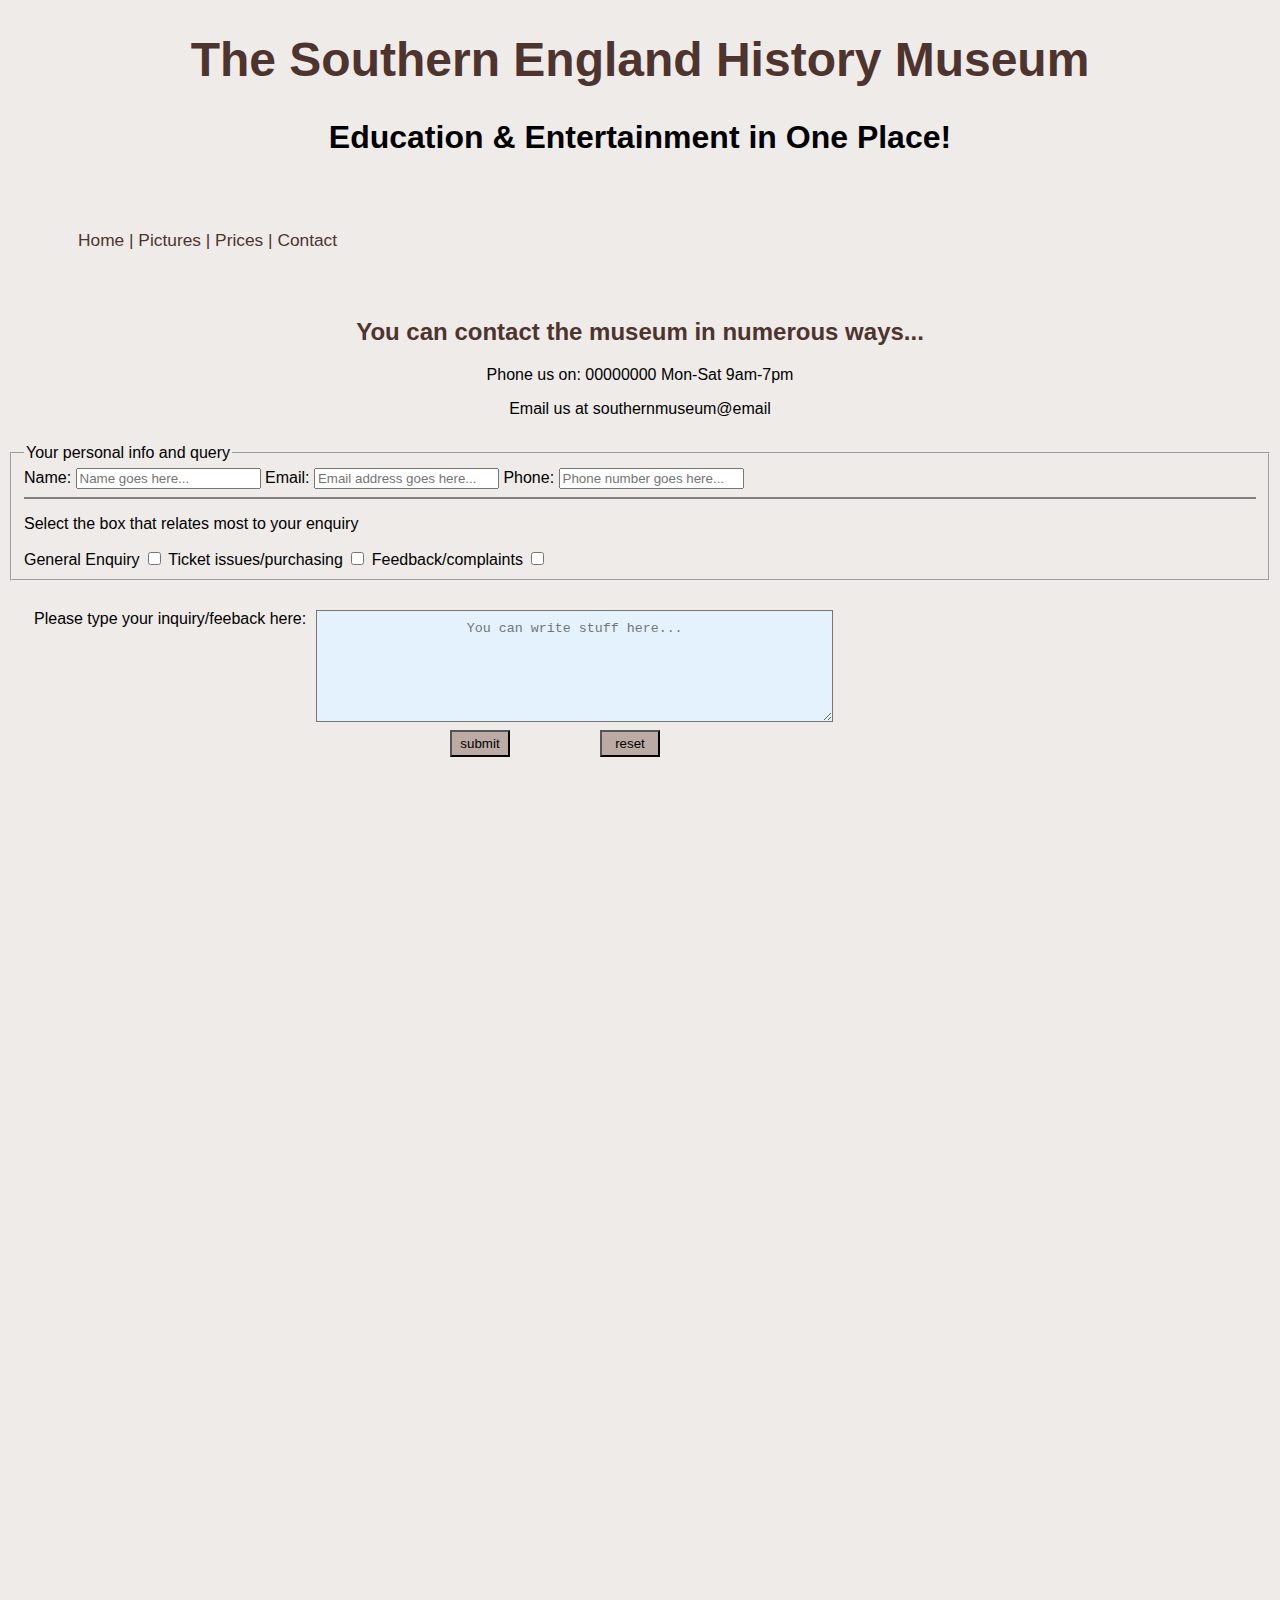
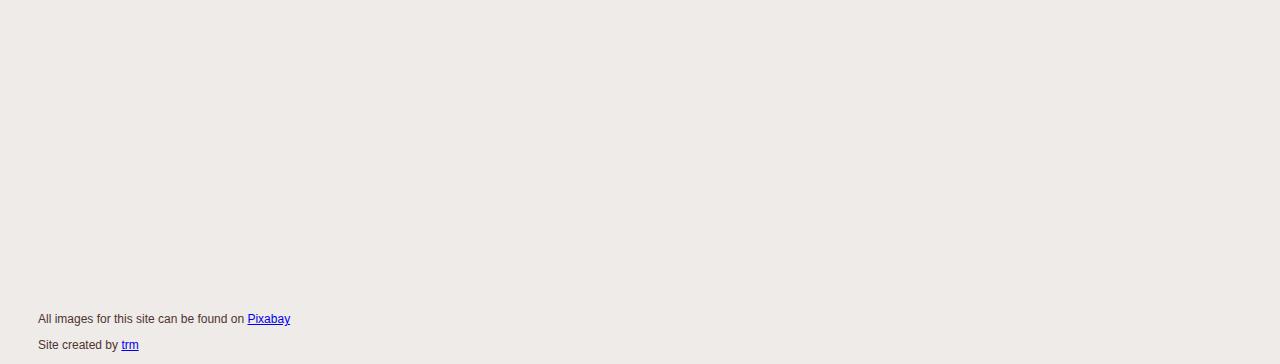
<file: contact.html>
<!DOCTYPE html>
<html lang="en">
    <head>
        <meta charset="UTF-8"/>
        <meta name="viewport" content="width=device-width, initial-scale=1.0"/>
        <meta name="description" content="A complete and satisfying educational experience, where adults and children experience rich and 
        detailed exhibits of the history of southern England over the last 500 years"/>
        <title>The Southern England History Museum: Contact</title>
        <link rel="stylesheet" href="styles.css"/>
    </head>
    <body>
        <div class="heading">
        <h1>The Southern England History Museum</h1>
        </div>
        <div class="sub-heading">
            <h2>Education &amp; Entertainment in One Place!</h2>
        </div>
        <div id="nav-bar">
            <nav class="navigation">
                <ul id="nav-list">
                    <li class="nav-item"><a href="index.html">Home | </a></li>
                    <li class="nav-item"><a href="gallery.html">Pictures | </a></li>
                    <li class="nav-item"><a href="prices.html">Prices | </a></li>
                    <li class="nav-item"><a href="contact.html">Contact</a></li>
                    </ul>
            </nav>
        </div>
        <main>
          <div id="all-contact-page">
          <div id="contact-block">
            <section>
    <h2 id="contact-header">You can contact the museum in numerous ways...</h2>
    <div id="contact-details">
        <p>Phone us on: 00000000 Mon-Sat 9am-7pm</p>
        <p>Email us at southernmuseum@email</p>
    </div>
    <div id="form">
        <fieldset>
            <legend>Your personal info and query</legend>
            <form action="mailto:282828474@zzzzz.com" method="POST">
                <label>Name: 
                    <input type="text" placeholder="Name goes here..." name="name" required maxlength="50" />
                </label>
                <label>Email: 
                    <input type="email" name="email-address" placeholder="Email address goes here..." required maxlength="100" />
                </label>
                <label>Phone: 
                    <input type="text" name="phone-number" placeholder="Phone number goes here..." maxlength="11" />
                </label>
                <div id="checkboxes-groups">
                  <hr />
                    <p>Select the box that relates most to your enquiry</p>
                    <label>General Enquiry 
                        <input type="checkbox" value="general" name="enquiry-type" />
                    </label>
                    <label>Ticket issues/purchasing 
                        <input type="checkbox" value="ticket" name="enquiry-type" />
                    </label>
                    <label>Feedback/complaints 
                        <input type="checkbox" value="feedback" name="enquiry-type" />
                    </label>
                </div>
                <label id = "text-area">Please type your inquiry/feeback here: 
                    <textarea name="user-message" placeholder="You can write stuff here..." rows="6" cols="60"></textarea>
                </label>
                <input id="submit" type="submit" name="submit" value="submit" />
                <input id="reset" type="reset" value="reset" name="reset" />
            </form>
        </fieldset>
    </div>
</section>
          </div>
          </div>
        </main>
          <footer><p class="footer">All images for this site can be found on <a href="https://pixabay.com">Pixabay</a></p>
            <p class="footer">Site created by <a href="https://codepen.io/_trm_">trm</a></p>
          </footer>
          </body>
</html>
</file>
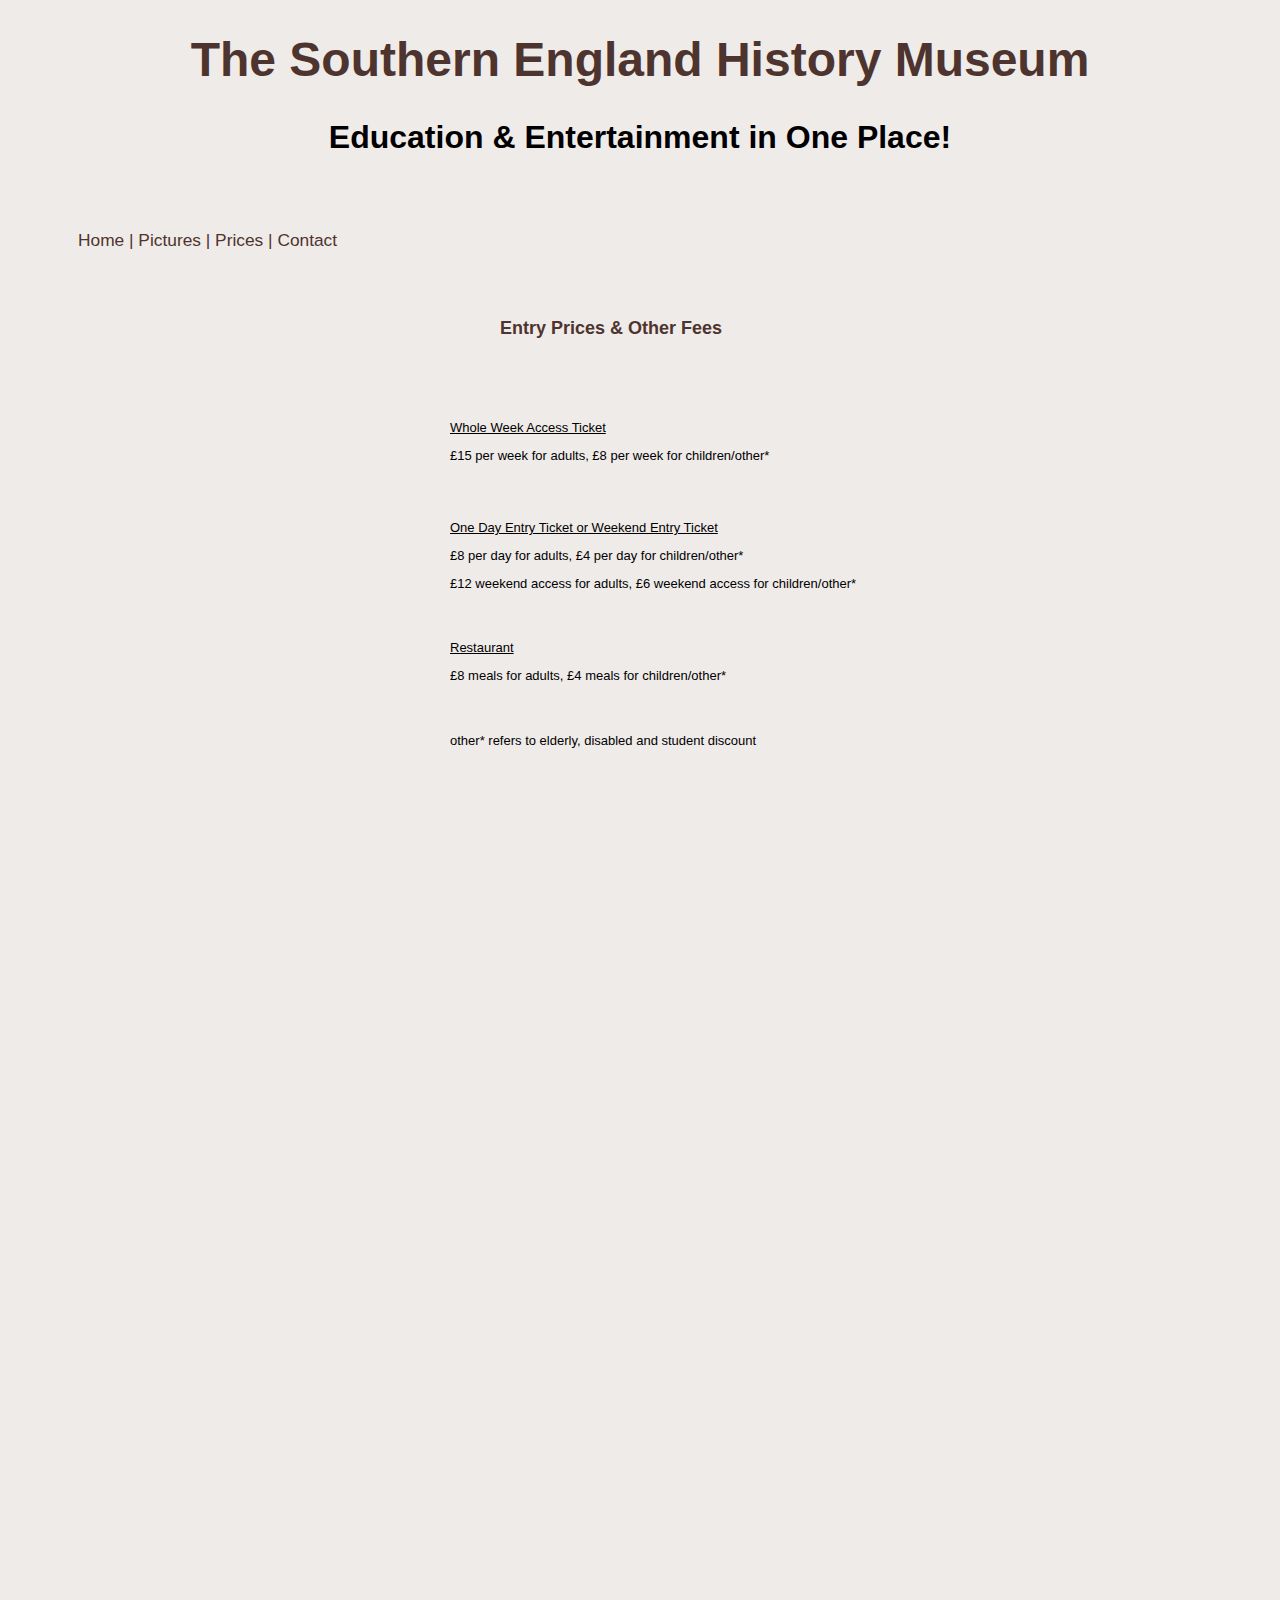
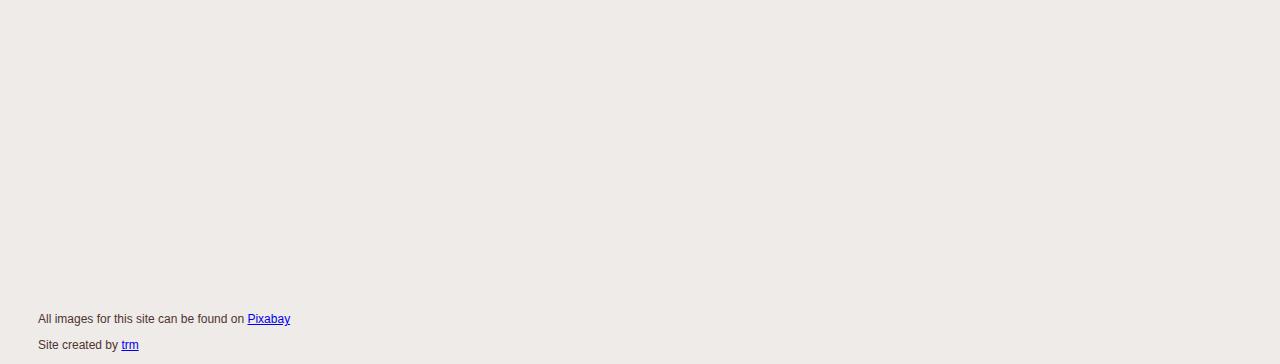
<file: prices.html>
<!DOCTYPE html>
<html lang="en">
    <head>
        <meta charset="UTF-8"/>
        <meta name="viewport" content="width=device-width, initial-scale=1.0"/>
        <meta name="description" content="A complete and satisfying educational experience, where adults and children experience rich and 
        detailed exhibits of the history of southern England over the last 500 years"/>
        <title>The Southern England History Museum: Prices</title>
        <link rel="stylesheet" href="styles.css"/>
    </head>
    <body>
        <div class="heading">
        <h1>The Southern England History Museum</h1>
        </div>
        <div class="sub-heading">
            <h2>Education &amp; Entertainment in One Place!</h2>
        </div>
        <div id="nav-bar">
            <nav class="navigation">
                <ul id="nav-list">
                    <li class="nav-item"><a href="index.html">Home | </a></li>
                    <li class="nav-item"><a href="gallery.html">Pictures | </a></li>
                    <li class="nav-item"><a href="prices.html">Prices | </a></li>
                    <li class="nav-item"><a href="contact.html">Contact</a></li>
                    </ul>
            </nav>
        </div>
        <main>
            <section>
                <h3>Entry Prices & Other Fees</h3>
                <div id="weekly">
                    <span class="underline">Whole Week Access Ticket</span><br />
                    <p>&pound;15 per week for adults, &pound;8 per week for children/other*</p>
                </div>
                <div id="weekends">
                    <span class="underline">One Day Entry Ticket or Weekend Entry Ticket</span><br />
                    <p>&pound;8 per day for adults, &pound;4 per day for children/other*</p>
                    <p>&pound;12 weekend access for adults, &pound;6 weekend access for children/other*</p>
                </div>
                <div id="refreshments">
                    <span class="underline">Restaurant</span><br />
                    <p>&pound;8 meals for adults, &pound;4 meals for children/other*</p>
                </div>
                    
                    <div id="details">
                    <p>other* refers to elderly, disabled and student discount<br />
                        </p>
                        </div>
                    </section>
            </main>
          <footer><p class="footer">All images for this site can be found on <a href="https://pixabay.com">Pixabay</a></p>
            <p class="footer">Site created by <a href="https://codepen.io/_trm_">trm</a></p>
          </footer>
          </body>
</html>
</file>
<file: styles.css>
body {
  margin-top: 24px;
  font-family: Geneva, Tahoma, sans-serif;
background-color: #EFEBE9;
}

.heading {
  font-size: 18pt;
  text-align: center;
color: #4E342E;
}

.sub-heading {
  font-size: 16pt;
  text-align: center;
}

.navigation {
  font-size: 13pt;
  text-align: left;
padding: 30px;
}

li a {
text-decoration: none;
color: #4E342E;
}

.nav-item {
  list-style: none;
  display: inline;
}

#about-us {
  position: absolute;
  left: 200px;
margin-left: 40px;
padding: 20px;
  background-color: #BCAAA4;
width: 500px;
  text-align: left;
  font-size: 14px;
top: 100px;
}

#landscape-pic {
  position: absolute;
  left: 650px;
  top: 300px;
}

img {
width: 600px;
}


#portrait-pic {
  position: absolute;
  left: 30px;
  top: 600px;
}

#text {
position: absolute;
left: 700px;
top: 800px;
width:540px;
font-size: 14px;
text-align: left;
}

#pros {
position: absolute;
left: 720px;
top: 950px;
background-color: #BCAAA4; 
font-size: 16px;
text-align: left;
width: 500px;
}

#pros li {
padding-top: 12px;
}

#about-us {
position: absolute;
left: 24px;
top: 300px;
}

#our-history {
position: absolute;
top: 1500px;
padding: 30px;
}

footer {
position: absolute;
top: 1900px;
color: #4E342E;
font-size: 12px;
padding-left: 30px;
}

a:hover {
background-color: #616161;
}

a:visited {
color: #90CAF9;
}

.gallery {
position: absolute;
left: 265px;
top: 350px; 
}

.gallery-image {
width: 800px;
height: 400px;
object-fit: cover;
}

.gallerytitle {
position: absolute;
left: 600px;
top: 750px;
font-size: 15px;
color: #4E342E
}

.slideprevious {
position: absolute;
left: 500px;
top: 800px;
font-size: 12px;
}

.slidenext {
position: absolute;
right: 400px;
top: 800px; 
font-size: 12px;
}


body {
  margin-top: 24px;
  font-family: Geneva, Tahoma, sans-serif;
background-color: #EFEBE9;
}

.heading {
  font-size: 18pt;
  text-align: center;
color: #4E342E;
}

.sub-heading {
  font-size: 16pt;
  text-align: center;
}

.navigation {
  font-size: 13pt;
  text-align: left;
padding: 30px;
}

li a {
text-decoration: none;
color: #4E342E;
}

.nav-item {
  list-style: none;
  display: inline;
}

#about-us {
  position: absolute;
  left: 200px;
margin-left: 40px;
padding: 20px;
  background-color: #BCAAA4;
width: 500px;
  text-align: left;
  font-size: 14px;
top: 100px;
}

#landscape-pic {
  position: absolute;
  left: 650px;
  top: 300px;
}

img {
width: 600px;
}


#portrait-pic {
  position: absolute;
  left: 30px;
  top: 600px;
}

#text {
position: absolute;
left: 700px;
top: 800px;
width:540px;
font-size: 14px;
text-align: left;
}

#pros {
position: absolute;
left: 720px;
top: 950px;
background-color: #BCAAA4; 
font-size: 16px;
text-align: left;
width: 500px;
}

#pros li {
padding-top: 12px;
}

#about-us {
position: absolute;
left: 24px;
top: 300px;
}

#our-history {
position: absolute;
top: 1500px;
padding: 30px;
}

footer {
position: absolute;
top: 1900px;
color: #4E342E;
font-size: 12px;
padding-left: 30px;
}

a:hover {
background-color: #616161;
}

a:visited {
color: #90CAF9;
}

.gallery {
position: absolute;
left: 265px;
top: 350px; 
}

.gallery-image {
width: 800px;
height: 400px;
object-fit: cover;
}

.gallerytitle {
position: absolute;
left: 600px;
top: 750px;
font-size: 15px;
color: #4E342E
}

.slideprevious {
position: absolute;
left: 500px;
top: 800px;
font-size: 12px;
}

.slidenext {
position: absolute;
right: 400px;
top: 800px; 
font-size: 12px;
}


h3 {
  position: absolute;
  left: 500px;
  top: 300px;
  font-size: 18px;
  font-weight: bold;
  color: #4E342E;
}
 
 span.underline {
  text-decoration:underline;
}
 
 #weekly {
  position: absolute;
  left: 450px;
  top: 420px;
  font-size: 13px;
}
 
 #weekends {
  position: absolute;
  left: 450px;
  top: 520px;
  font-size: 13px; 
}           
 
 #refreshments {
  position: absolute;
  left: 450px;
  top: 640px;
  font-size: 13px;
}

 #details {
  position: absolute;
  left: 450px;
  top: 720px;
  font-size: 13px; 
}

#all-contact-info {
  font-size: 13px;
}

textarea {
  margin: 10px;
  padding: 10px;
  position: absolute;
  top: 0px;
  text-align: center;
  background-color: #E3F2FD;
}

#text-area {
  position: absolute;
  top: 600px;
  padding: 10px;
}

#contact-header {
  text-align: center;
  color: #4E342E;
}

#contact-details {
  text-align: center;
  padding-bottom: 10px;
}


#submit {
  position: absolute;
  top: 730px;
  left: 450px;
  background-color: #BCAAA4;
  padding: 4px;
  width: 60px;
}

#reset {
  position: absolute;
  top: 730px;
  left: 600px;
  background-color: #BCAAA4;
  padding: 4px;
  width: 60px;
}

hr {
  border: 1px solid gray;
}
</file>
